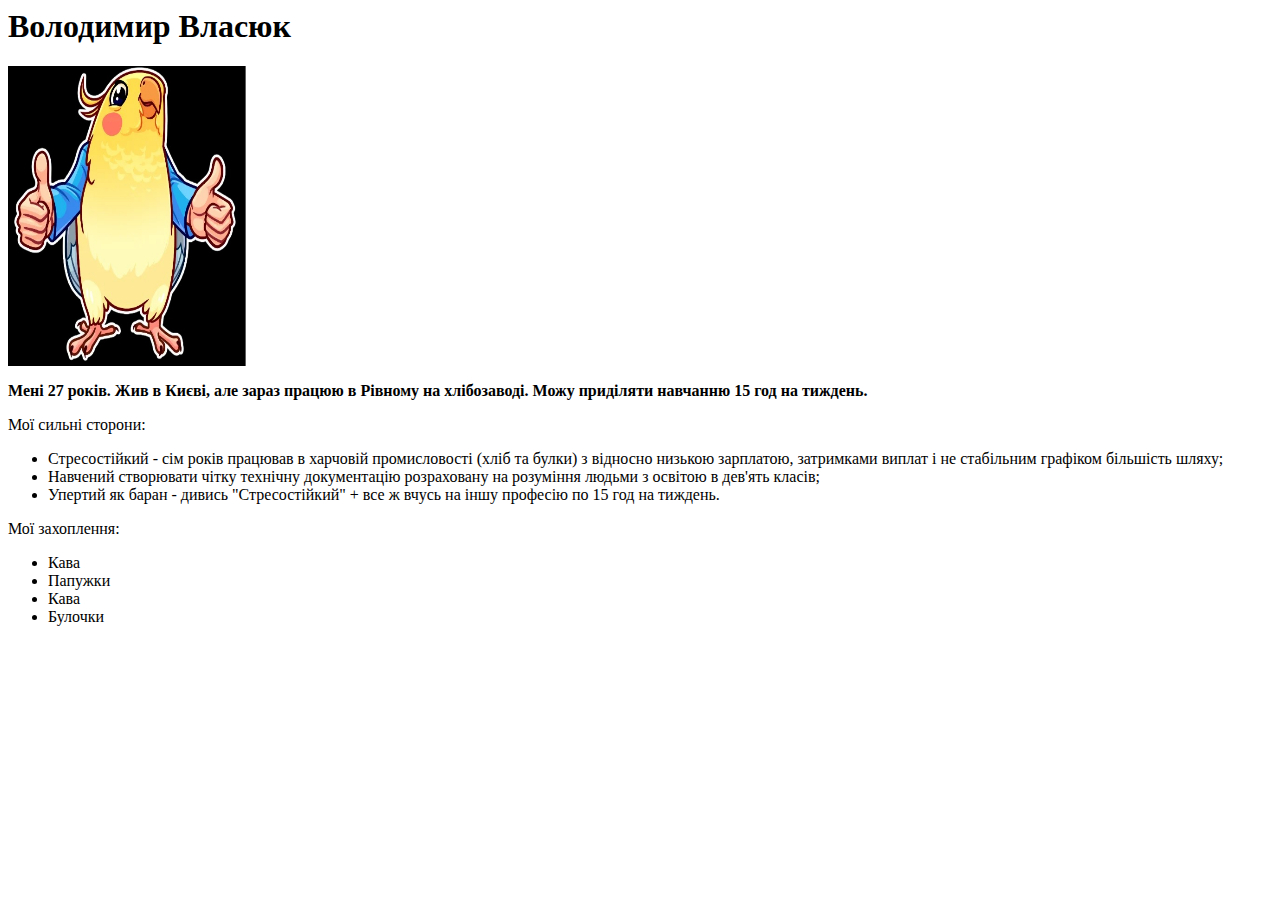
<file: index.html>
<html>
    <head>
        <title>capimate playground</title>
    </head>
    <body>
        <h1>Володимир Власюк</h1>
        <img src="Патрик.jpg" width="380" height="300">
        <p> <b> Мені 27 років. Жив в Києві, але зараз працюю в Рівному на хлібозаводі. Можу приділяти навчанню 15 год на тиждень.</b></p>
    </body>
    <p>Мої сильні сторони:</p>
    <ul> <li> Стресостійкий - сім років працював в харчовій промисловості (хліб та булки) з відносно низькою зарплатою, затримками виплат і не стабільним графіком більшість шляху;</li>
        <li>  Навчений створювати чітку технічну документацію розраховану на розуміння людьми з освітою в дев'ять класів;</li>
        <li>  Упертий як баран - дивись "Стресостійкий" + все ж вчусь на іншу професію по 15 год на тиждень.</li>
    </ul>

    <p>Мої захоплення:</p>
    <ul><li>Кава</li>
    <li>Папужки</li>
<li>Кава</li>
<li>Булочки</li></ul>
    
</html>
</file>
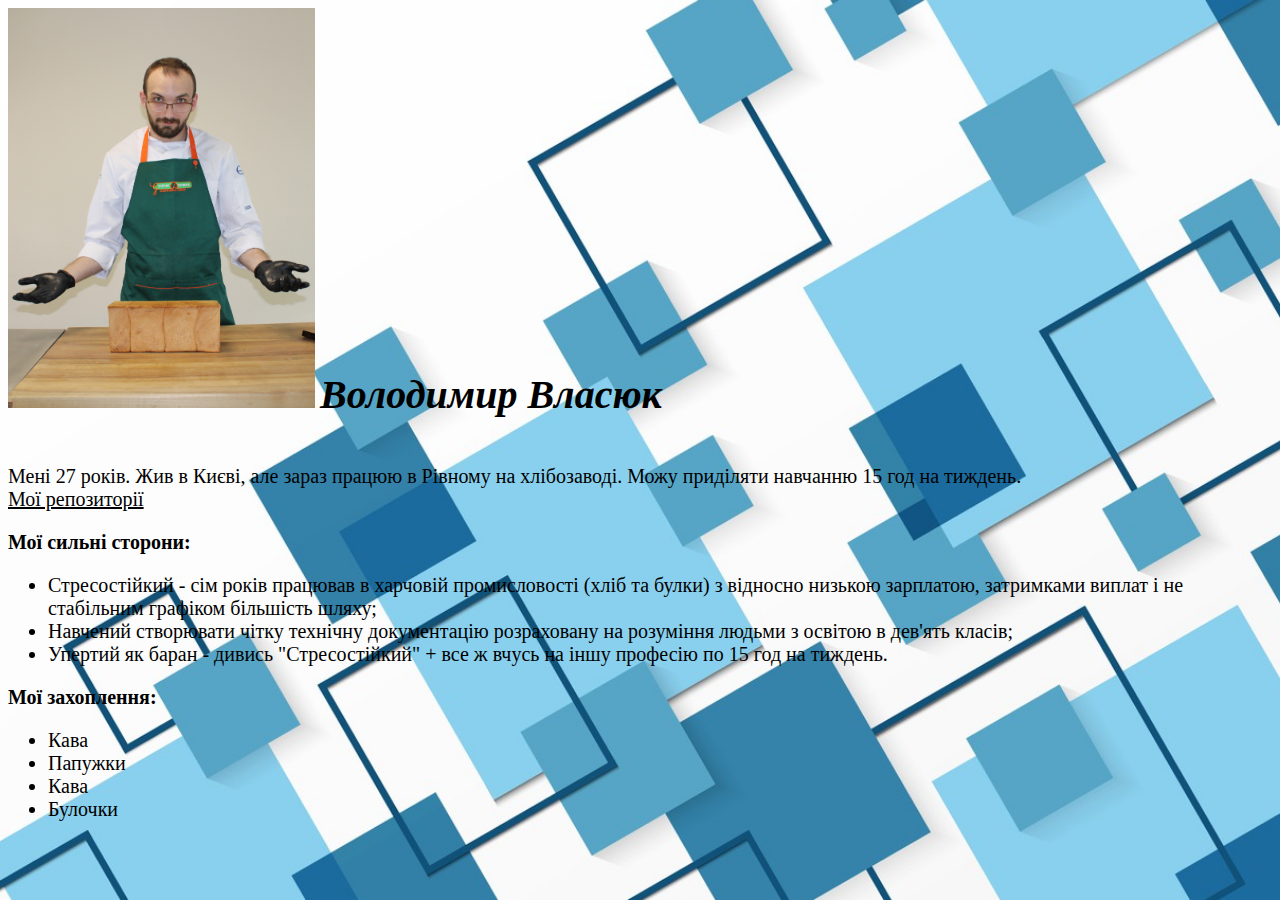
<file: Front/index.html>
<html>
    <head>
        <title>capimate playground</title>
        <link rel="stylesheet" href="css/style.css">
    </head>
    <body>
        <img src="/Front/Images/cmi_5513730b.jpg" width="307" height="400">
        <h1>Володимир Власюк</h1>
        <p><div> Мені 27 років. Жив в Києві, але зараз працюю в Рівному на хлібозаводі. Можу приділяти навчанню 15 год на тиждень.</div>
            <div><a href="https://github.com/capimate?tab=repositories">Мої репозиторії</a></div> </p>
    </body>
    <p>Мої сильні сторони:</p>
    <ul> <li> Стресостійкий - сім років працював в харчовій промисловості (хліб та булки) з відносно низькою зарплатою, затримками виплат і не стабільним графіком більшість шляху;</li>
        <li>  Навчений створювати чітку технічну документацію розраховану на розуміння людьми з освітою в дев'ять класів;</li>
        <li>  Упертий як баран - дивись "Стресостійкий" + все ж вчусь на іншу професію по 15 год на тиждень.</li>
    </ul>

    <p>Мої захоплення:</p>
    <ul><li>Кава</li>
    <li>Папужки</li>
<li>Кава</li>
<li>Булочки</li></ul>
    
</html>
</file>
<file: Front/css/style.css>
/*
0        0     0        1
0        0     1        0
0        1     0        0   
style    id    class    element
*/

body {
    background-image: url(/Front/Images/Фон.jpg);
    background-size: cover;
    color: black;
    font-size: 20px;
       
}
h1 {
    font-style: italic;
display: inline-block;
align-items: flex-start;
}
p  {
    font-weight: 700;
}

a {
color: black
}
</file>
